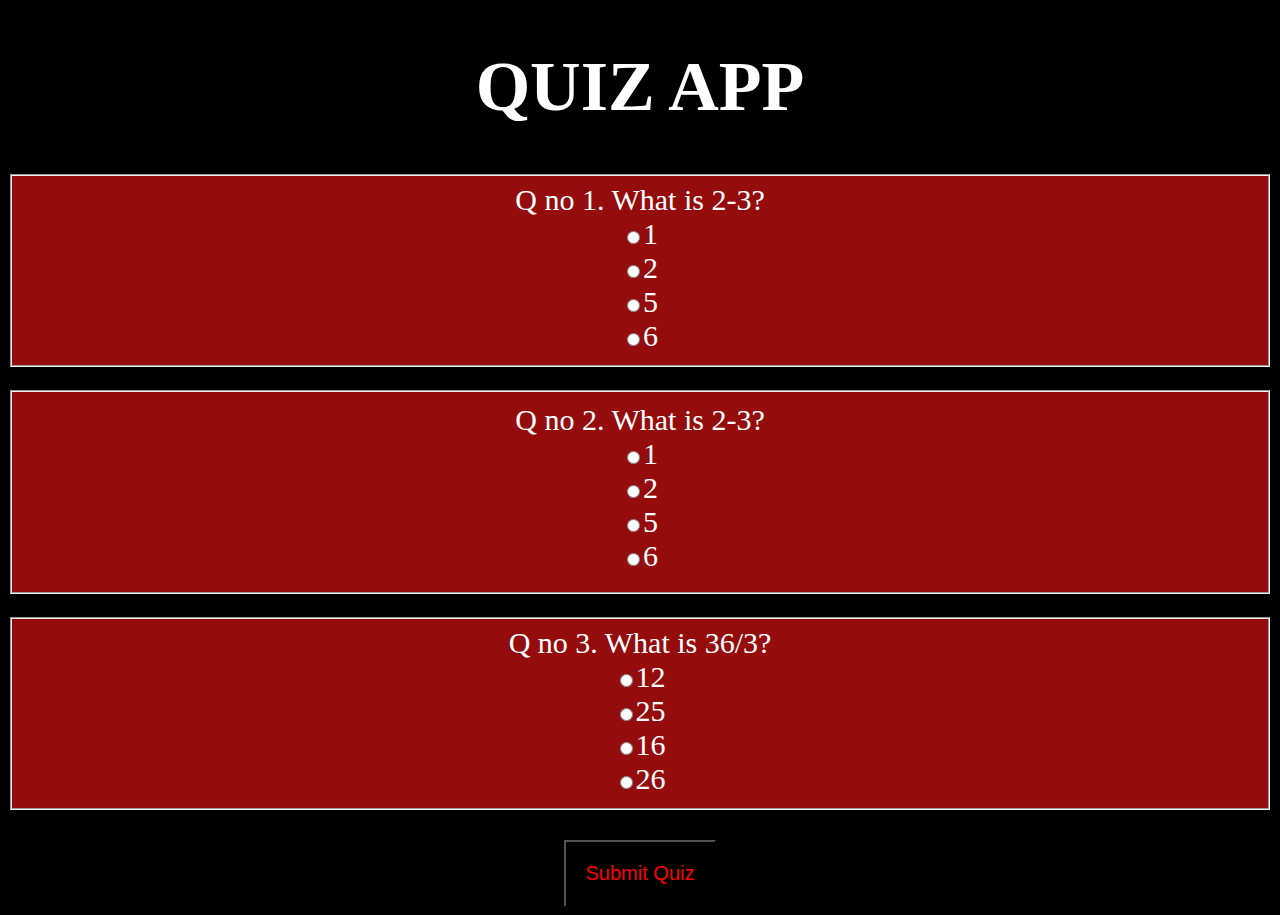
<file: Three Apps/Easy Quz app/index.html>
<!DOCTYPE html>
<html lang="en">
<head>
    <meta charset="UTF-8">
    <meta http-equiv="X-UA-Compatible" content="IE=edge">
    <meta name="viewport" content="width=device-width, initial-scale=1.0">
    <title>Document</title>
    <link rel="stylesheet" href="style.css">
</head>
<body>
    <div>
        <h1>Quiz APP </h1>
    </div>
    <Fieldset>
    <div  id="main">
        Q no 1. What is 2-3?<br>
        <input type="radio" id="correct1"  name="Question1" >1<br>
        <input type="radio" name="Question1" >2<br>
        <input type="radio" name="Question1" >5<br>
        <input type="radio" name="Question1" >6<br>
    </div>
</Fieldset>
    <br>
    <div id="main">
        <fieldset>
        Q no 2. What is 2-3?<br>
        <input type="radio" id="correct2" name="Question2" >1<br>
        <input type="radio" name="Question2" >2<br>
        <input type="radio" name="Question2" >5<br>
        <input type="radio" name="Question2" >6<br>
    </div>
</fieldset>
    <br>
    <fieldset>
    <div id="main">
        Q no 3. What is 36/3?<br>
        <input type="radio" id="correct3" name="Question3" >12<br>
        <input type="radio" name="Question3" >25<br>
        <input type="radio" name="Question3" >16<br>
        <input type="radio" name="Question3" >26<br>
    </div>
</fieldset>
    <button onclick="result()">Submit Quiz</button>






    <script src="app.js"></script>
</body>
</html>
</file>
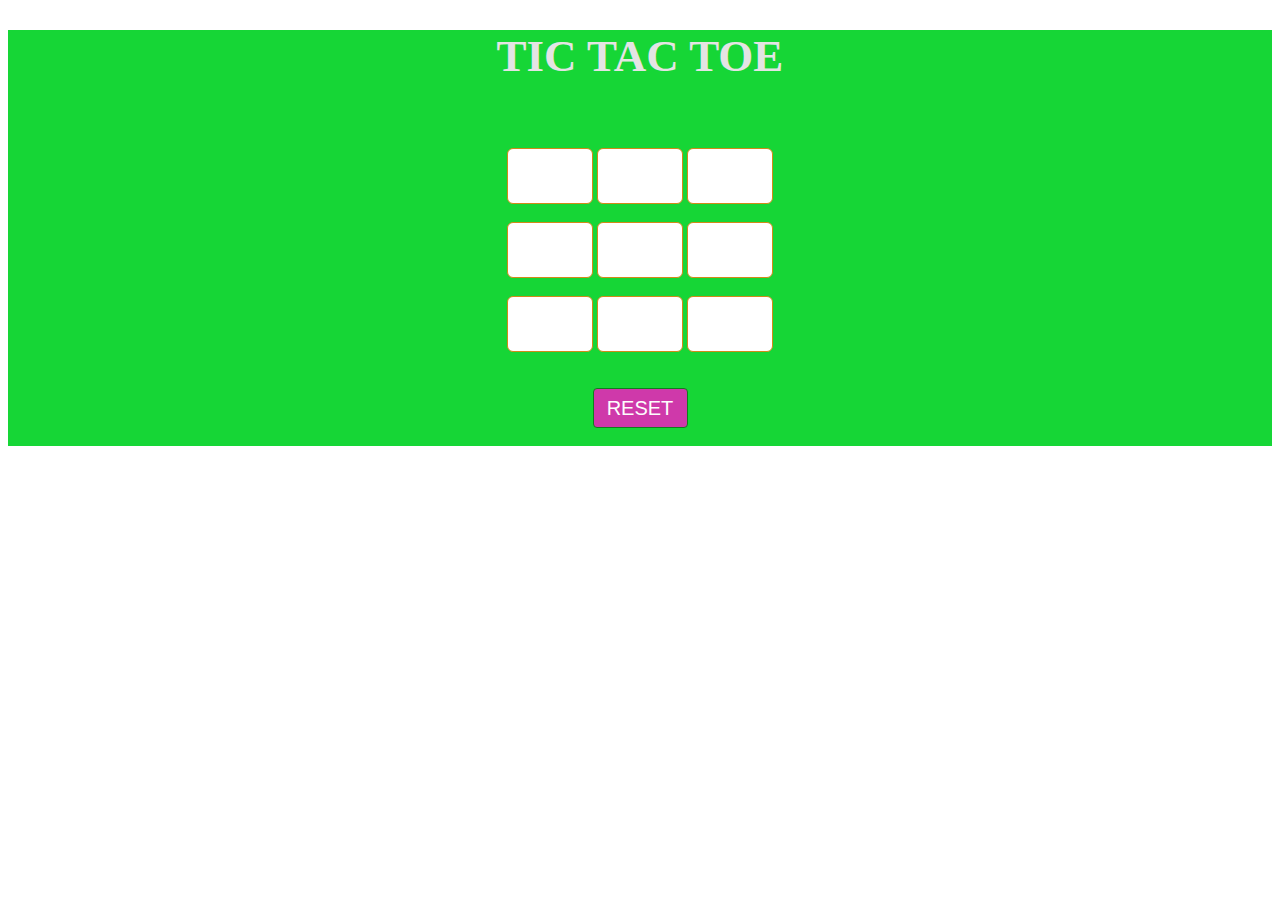
<file: Three Apps/tic tac toe/index.html>
<!DOCTYPE html>
 
<head>
    <meta name="viewport" content=
        "width=device-width, initial-scale=1.0">
 
   
    <link rel="stylesheet"
        type="text/css" href="css.css">
 
    <script src="tic.js"></script>
</head>
 
<body>
    <div id="main">
        <h1>TIC TAC TOE</h1>

 
 
        <br><br>
        <!-- 3*3 grid of Boxes -->
        <input type="text" id="b1" onclick=
            "myfunc_3(); myfunc();" readonly>
 
        <input type="text" id="b2" onclick=
            "myfunc_4(); myfunc();" readonly>
 
        <input type="text" id="b3" onclick=
            "myfunc_5(); myfunc();" readonly>
        <br><br>
 
        <input type="text" id="b4" onclick=
            "myfunc_6(); myfunc();" readonly>
             
        <input type="text" id="b5" onclick=
            "myfunc_7(); myfunc();" readonly>
 
        <input type="text" id="b6" onclick=
            "myfunc_8(); myfunc();" readonly>
        <br><br>
 
        <input type="text" id="b7" onclick=
            "myfunc_9(); myfunc();" readonly>
 
        <input type="text" id="b8" onclick=
            "myfunc_10();myfunc();" readonly>
 
        <input type="text" id="b9" onclick=
            "myfunc_11();myfunc();" readonly>
 
        <!-- Grid end here  -->
        <br><br><br>
        <!-- Button to reset game -->
        <button id="but" onclick="myfunc_2()">
            RESET
        </button>
 
        <br><br>
        <!-- Space to show player turn -->
        <p id="print"></p>
 
 
    </div>
</body>
 
</html>
</file>
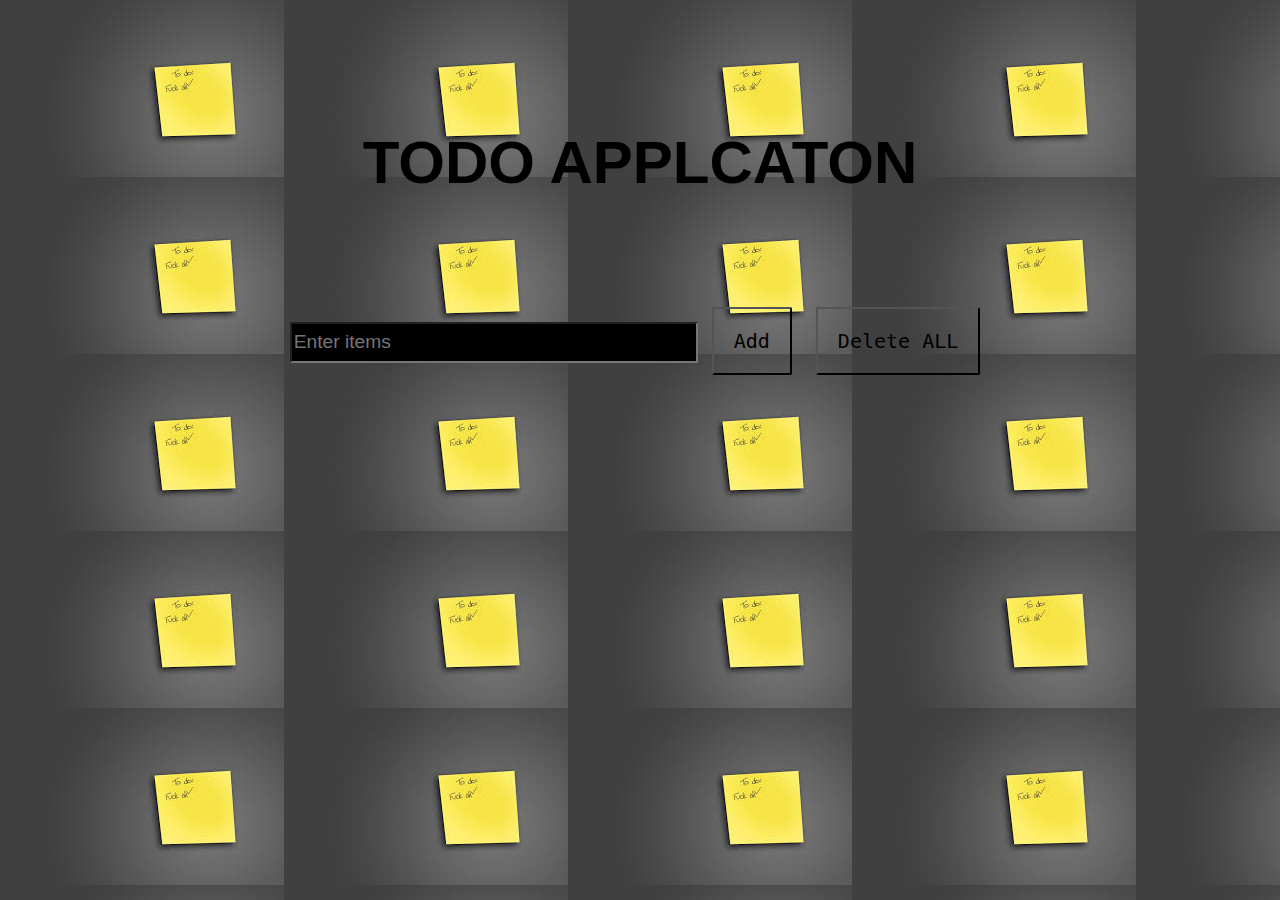
<file: Three Apps/Todo List/index.html>
<!DOCTYPE html>
<html lang="en">
<head>
    <meta charset="UTF-8">
    <meta http-equiv="X-UA-Compatible" content="IE=edge">
    <meta name="viewport" content="width=device-width, initial-scale=1.0">
    <title>Document</title>
    <link rel="stylesheet" href="style.css">
</head>
<body>
   
    <h1>  TODO APPLCATON</h1>
    <div>
        <input type="text"  placeholder="Enter items " id="Todo item">

        <button onclick="addtodo()">Add</button>
        <button onclick="deleateall()">Delete ALL</button>
        
        
    </div>
    <div>
        <ul id ="list">

        </ul>
    </div>






    <script src="app.js"></script>
</body>
</html>
</file>
<file: Three Apps/Easy Quz app/style.css>
body{
  background-color: rgb(0, 0, 0);
    text-align: center;
    font-size: 20px;
}
button{
    padding: 20px;
    margin-top: 30px;
    font-size: 20px;
    color: red;
    background-color: black ;
}
h1 {
    font-size: 70px;
    text-transform: uppercase;
    color: white;

}
#main{
    font-size: 30px;
    color: white;
   }
fieldset{
    background-color: rgba(216, 17, 17, 0.685);
}
</file>
<file: Three Apps/tic tac toe/css.css>
h1 {
        color: rgb(228, 228, 228);
        font-size: 45px;
    }

    #b1, #b2, #b3, #b4, #b5,
    #b6, #b7, #b8, #b9 {
        width: 80px;
        height: 52px;
        margin: auto;
        border: 1px solid rgb(209, 138, 24);
        border-radius: 6px;
        font-size: 30px;
        text-align: center;
    }
 
   
    #but {
        box-sizing: border-box;
        width: 95px;
        height: 40px;
        border: 1px solid rgb(13, 128, 28);
        margin: auto;
        border-radius: 4px;
        font-family: Verdana,
            Geneva, Tahoma, sans-serif;
 
        background-color: rgb(207, 57, 170);
        color: rgb(253, 253, 253);
        font-size: 20px;
        cursor: pointer;
    }
 
    
    #print {
        font-family: Verdana,
            Geneva, Tahoma, sans-serif;
 
        color: rgb(7, 173, 35);
        font-size: 20px;
    }
 
  
    #main {
        text-align: center;
        background-color: rgb(22, 214, 54);
    }
 
  
    #ins {
        font-family: Verdana,
            Geneva, Tahoma, sans-serif;
             
        color: rgba(209, 85, 36, 0.863);
        font-size: 17px;
    }
</file>
<file: Three Apps/Todo List/style.css>
h1{
    font-size: 60px;
   font-family: -apple-system, BlinkMacSystemFont, 'Segoe UI', Roboto, Oxygen, Ubuntu, Cantarell, 'Open Sans', 'Helvetica Neue', sans-serif;
   color: rgb(0, 0, 0);
   margin-bottom: 100px;
   padding-top: 50px;
}
input{
    width:  400px;
    height: 35px;
    background-color: black;
    color: rgb(151, 21, 21);
    font-family: Impact, Haettenschweiler, 'Arial Narrow Bold', sans-serif;
    font-size: larger;
  
    
}

 

body{
    /* background-color: rgb(170, 149, 149); */
    padding: 30px;
    text-align: center;
    background-image: url(pc3)
    

}
 button{

    padding: 20px;
    color: rgb(0, 0, 0);
    background-color: transparent;
   font-family: monospace;
   font-size: 20px  ;
   margin: 10px;
   border-radius: 2px;
   
}
</file>
